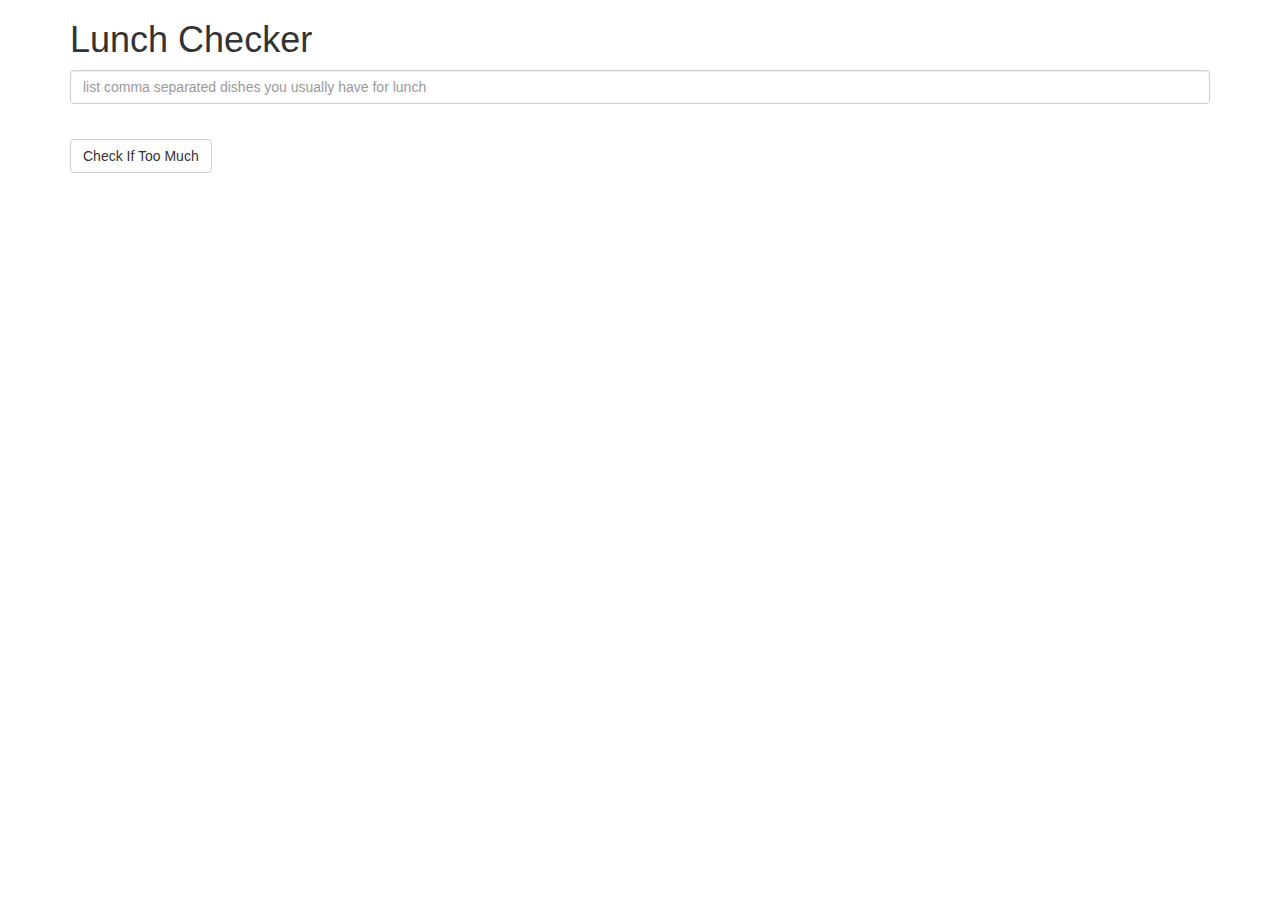
<file: module1-solution/index.html>
<!doctype html>
<html lang="en" ng-app='LunchCheck'>
  <head>
    <title>Lunch Checker</title>
    <meta name="viewport" content="width=device-width, initial-scale=1">
    <link rel="stylesheet" href="styles/bootstrap.min.css">
    <style>
      .message { font-size: 1.3em; font-weight: bold; }
    </style>
  </head>
<body>
   <div class="container" ng-controller='LunchCheckController'>
     <h1>Lunch Checker</h1>

         <div class="form-group">
             <input id="lunch-menu" type="text"
             placeholder="list comma separated dishes you usually have for lunch"
             class="form-control" ng-model="foodList"><br>
             {{finalMessage}}
         </div>

         <div class="form-group">
             <button ng-click="checkIfTooMuch()" class="btn btn-default">Check If Too Much</button>
         </div>
         <div class="form-group message">
           <!-- Your message can go here. -->
         </div>
   </div>
<script src="angular.min.js"></script>
<script src="app.js"></script>
</body>
</html>
</file>
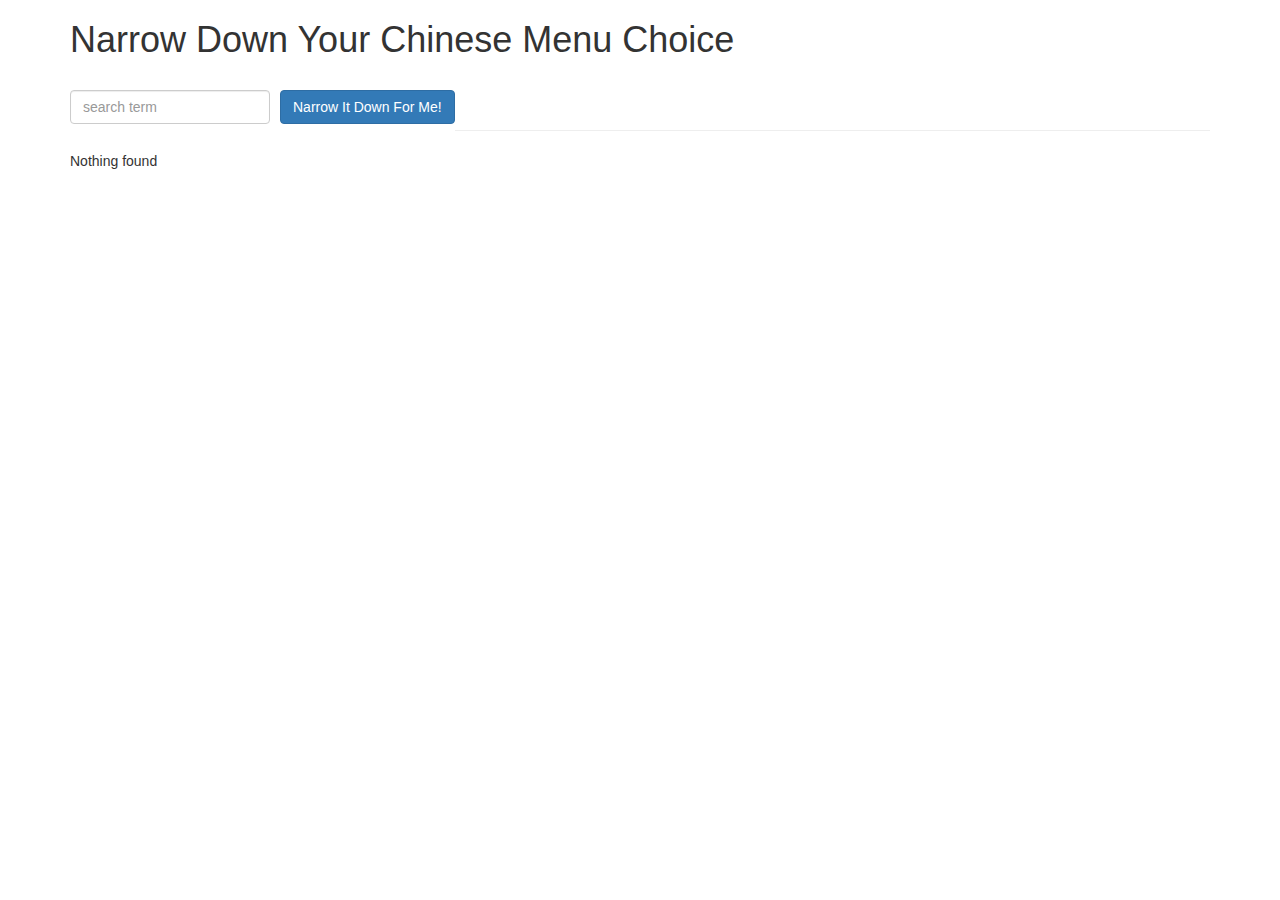
<file: module3-solution/index.html>
<!doctype html>
<html lang="en" ng-app='NarrowItDownApp'>
  <head>
    <title>Narrow Down Your Menu Choice</title>
    <meta name="viewport" content="width=device-width, initial-scale=1">
    <link rel="stylesheet" href="styles/bootstrap.min.css">
    <link rel="stylesheet" href="styles/styles.css">
  </head>
<body>
   <div class="container" ng-controller="NarrowItDownController as narrowCtrl">
    <h1>Narrow Down Your Chinese Menu Choice</h1>

    <div class="form-group">
      <input ng-model="narrowCtrl.searchTerm" type="text" placeholder="search term" class="form-control">
    </div>
    <div class="form-group narrow-button">
      <button ng-click="narrowCtrl.searchMenuItems()" class="btn btn-primary">Narrow It Down For Me!</button>
    </div>
    <br/><hr/>
    <!-- found-items should be implemented as a component -->
    <found-items
      items="narrowCtrl.found"
      on-remove="narrowCtrl.removeItem(index)">
    </found-items>
  </div>
  <script src="angular.min.js"></script>
  <script src="app.js"></script>
</body>
</html>
</file>
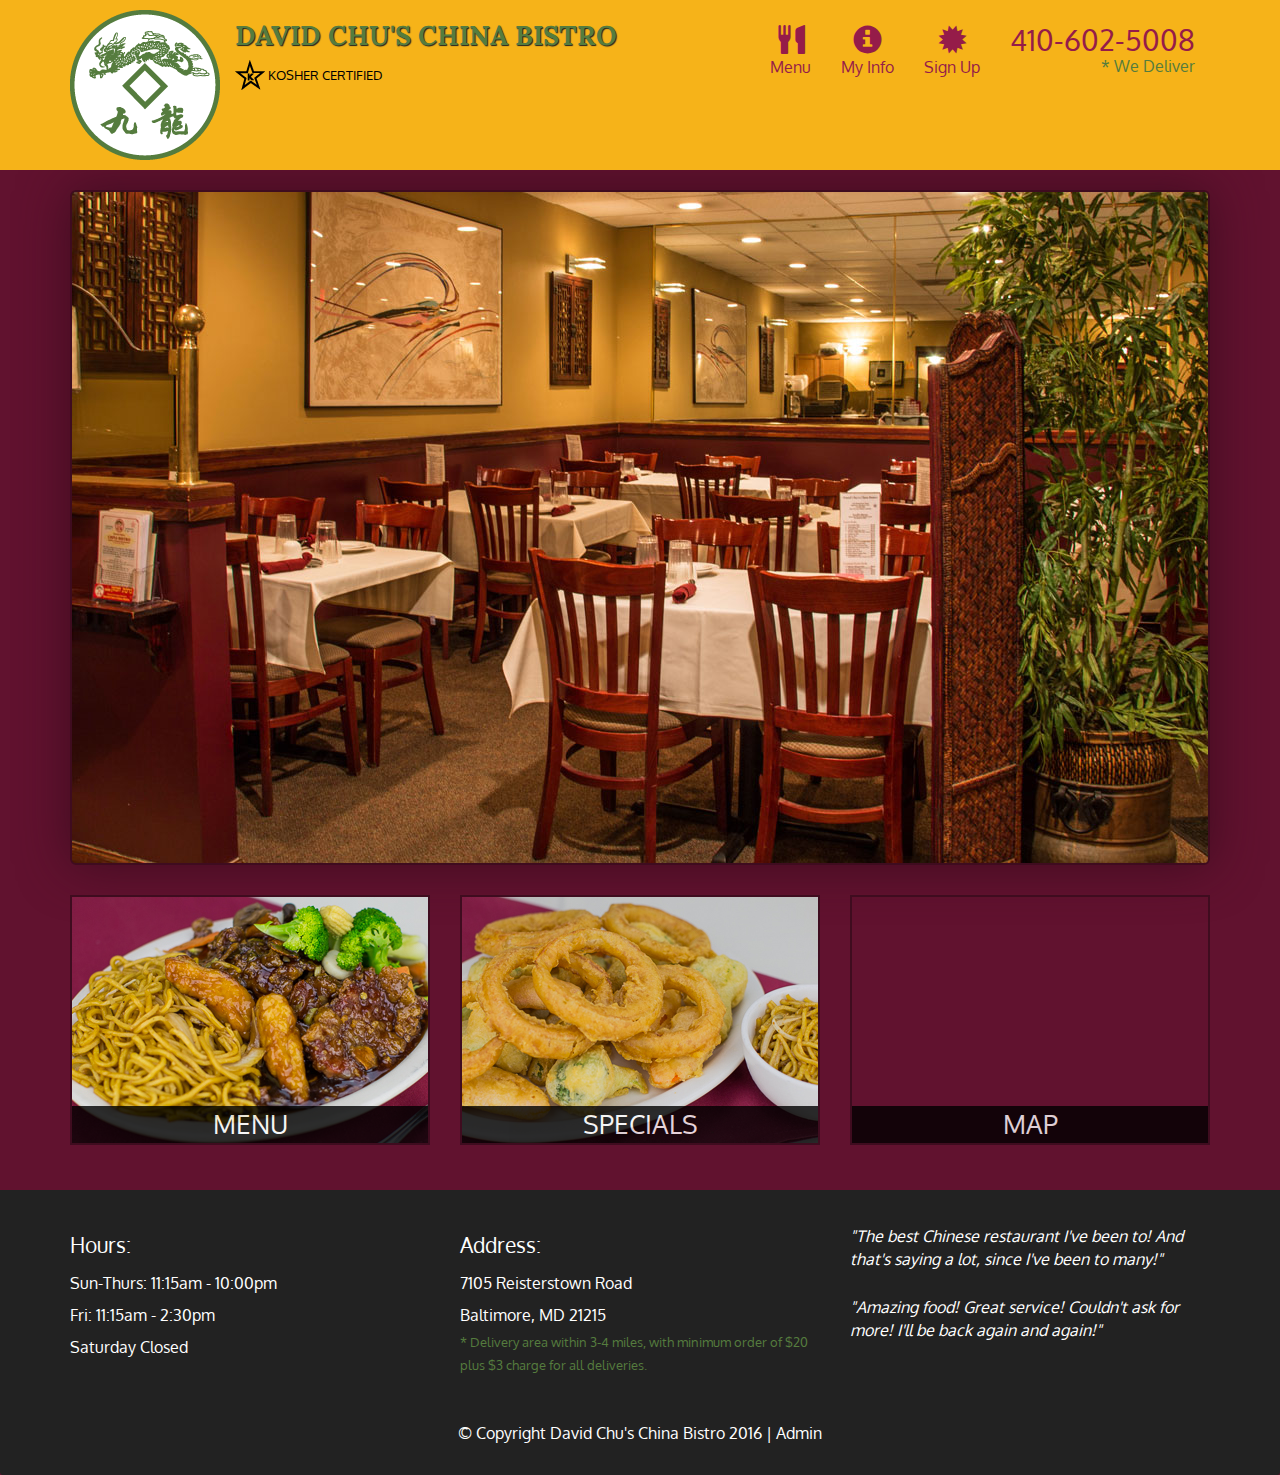
<file: module5-solution/index.html>
<!DOCTYPE html>
<html lang="en">
  <head>
    <meta charset="utf-8" />
    <meta http-equiv="X-UA-Compatible" content="IE=edge" />
    <meta name="viewport" content="width=device-width, initial-scale=1" />
    <title>David Chu's China Bistro</title>
    <link
      href="https://fonts.googleapis.com/css?family=Oxygen:400,300,700"
      rel="stylesheet"
      type="text/css"
    />
    <link
      href="https://fonts.googleapis.com/css?family=Lora"
      rel="stylesheet"
      type="text/css"
    />
    <link rel="stylesheet" href="css/bootstrap.min.css" />
    <link rel="stylesheet" href="css/restaurant.css" />
    <link rel="stylesheet" href="css/common.css" />
  </head>
  <body ng-app="restaurant" ng-strict-di>
    <!-- Fixed position loading indicator -->
    <loading class="loading-indicator"></loading>

    <header>
      <nav id="header-nav" class="navbar navbar-default">
        <div class="container">
          <div class="navbar-header">
            <a href="index.html" class="pull-left visible-md visible-lg">
              <div id="logo-img" alt="Logo image"></div>
            </a>

            <div class="navbar-brand">
              <a href="index.html"><h1>David Chu's China Bistro</h1></a>
              <p>
                <img src="images/star-k-logo.png" alt="Kosher certification" />
                <span>Kosher Certified</span>
              </p>
            </div>

            <button
              id="navbarToggle"
              type="button"
              class="navbar-toggle collapsed"
              data-toggle="collapse"
              data-target="#collapsable-nav"
              aria-expanded="false"
            >
              <span class="sr-only">Toggle navigation</span>
              <span class="icon-bar"></span>
              <span class="icon-bar"></span>
              <span class="icon-bar"></span>
            </button>
          </div>

          <div id="collapsable-nav" class="collapse navbar-collapse">
            <ul id="nav-list" class="nav navbar-nav navbar-right">
              <li id="navHomeButton" class="visible-xs">
                <a href="index.html">
                  <span class="glyphicon glyphicon-home"></span> Home</a
                >
              </li>
              <li id="navMenuButton" ui-sref-active="active">
                <a ui-sref="public.menu">
                  <span class="glyphicon glyphicon-cutlery"></span
                  ><br class="hidden-xs" />
                  Menu</a
                >
              </li>
              <li ui-sref-active="active">
                <a ui-sref="public.my-info">
                  <span class="glyphicon glyphicon-info-sign"></span
                  ><br class="hidden-xs" />
                  My Info</a
                >
              </li>
              <li ui-sref-active="active">
                <a ui-sref="public.sign-up">
                  <span class="glyphicon glyphicon-certificate"></span
                  ><br class="hidden-xs" />
                  Sign Up</a
                >
              </li>
              <li id="phone" class="hidden-xs">
                <a href="tel:410-602-5008"> <span>410-602-5008</span></a>
                <div>* We Deliver</div>
              </li>
            </ul>
            <!-- #nav-list -->
          </div>
          <!-- .collapse .navbar-collapse -->
        </div>
        <!-- .container -->
      </nav>
      <!-- #header-nav -->
    </header>

    <div id="call-btn" class="visible-xs">
      <a class="btn" href="tel:410-602-5008">
        <span class="glyphicon glyphicon-earphone"></span>
        410-602-5008
      </a>
    </div>
    <div id="xs-deliver" class="text-center visible-xs">* We Deliver</div>

    <ui-view>
      <div class="text-center initial-loading">
        <h2>Loading Site...</h2>
      </div>
    </ui-view>

    <footer class="panel-footer">
      <div class="container">
        <div class="row">
          <section id="hours" class="col-sm-4">
            <span>Hours:</span><br />
            Sun-Thurs: 11:15am - 10:00pm<br />
            Fri: 11:15am - 2:30pm<br />
            Saturday Closed
            <hr class="visible-xs" />
          </section>
          <section id="address" class="col-sm-4">
            <span>Address:</span><br />
            7105 Reisterstown Road<br />
            Baltimore, MD 21215
            <p>
              * Delivery area within 3-4 miles, with minimum order of $20 plus
              $3 charge for all deliveries.
            </p>
            <hr class="visible-xs" />
          </section>
          <section id="testimonials" class="col-sm-4">
            <p>
              "The best Chinese restaurant I've been to! And that's saying a
              lot, since I've been to many!"
            </p>
            <p>
              "Amazing food! Great service! Couldn't ask for more! I'll be back
              again and again!"
            </p>
          </section>
        </div>
        <div class="text-center">
          &copy; Copyright David Chu's China Bistro 2016 |
          <a ui-sref="admin.auth">Admin</a>
        </div>
      </div>
    </footer>

    <!-- Libs -->
    <script src="lib/jquery-2.1.4.min.js"></script>
    <script src="lib/bootstrap.min.js"></script>
    <script src="lib/angular.min.js"></script>
    <script src="lib/angular-ui-router.min.js"></script>

    <!-- Main Restaurant Module -->
    <script src="src/restaurant.module.js"></script>

    <!-- Common Module -->
    <script src="src/common/common.module.js"></script>
    <script src="src/common/loading/loading.component.js"></script>
    <script src="src/common/loading/loading.interceptor.js"></script>
    <script src="src/common/menu.service.js"></script>

    <!-- Public Module -->
    <script src="src/public/public.module.js"></script>
    <script src="src/public/public.routes.js"></script>
    <script src="src/public/menu/menu.controller.js"></script>
    <script src="src/public/menu-category/menu-category.component.js"></script>
    <script src="src/public/menu-items/menu-items.controller.js"></script>
    <script src="src/public/menu-item/menu-item.component.js"></script>
    <script src="src/public/my-info/my-info.controller.js"></script>
    <script src="src/public/sign-up/sign-up.controller.js"></script>
    <script src="src/public/sign-up/menu-item-check.directive.js"></script>
    <script src="src/public/sign-up/storage.service.js"></script>

    <!-- ADMIN SITE -->

    <!--Application files -->
  </body>
</html>
</file>
<file: module3-solution/styles/styles.css>
h1 {
  margin-bottom: 30px;
}
input[type="text"] {
  width: 200px;
  float: left;
}
.narrow-button {
  float: left;
  margin-left: 10px;
}
.remove-button {
  background-color: #f44336; /* Red */
  color: white;
  margin-left: 10px;
}
.loader {
  display: none;
  margin-left: 5px;
  font-size: 10px;
  float: left;
  border-top: 1.1em solid rgba(147, 147, 147, 0.2);
  border-right: 1.1em solid rgba(147, 147, 147, 0.2);
  border-bottom: 1.1em solid rgba(147, 147, 147, 0.2);
  border-left: 1.1em solid #676767;
  -webkit-transform: translateZ(0);
  -ms-transform: translateZ(0);
  transform: translateZ(0);
  -webkit-animation: load8 1.1s infinite linear;
  animation: load8 1.1s infinite linear;
}
.loader,
.loader:after {
  border-radius: 50%;
  width: 3em;
  height: 3em;
}
@-webkit-keyframes load8 {
  0% {
    -webkit-transform: rotate(0deg);
    transform: rotate(0deg);
  }
  100% {
    -webkit-transform: rotate(360deg);
    transform: rotate(360deg);
  }
}
@keyframes load8 {
  0% {
    -webkit-transform: rotate(0deg);
    transform: rotate(0deg);
  }
  100% {
    -webkit-transform: rotate(360deg);
    transform: rotate(360deg);
  }
}
</file>
<file: module5-solution/css/restaurant.css>
body {
  font-size: 16px;
  color: #fff;
  background-color: #61122f;
  font-family: 'Oxygen', sans-serif;
}

.initial-loading {
  margin-top: 60px;
}

/** HEADER **/
#header-nav {
  background-color: #f6b319;
  border-radius: 0;
  border: 0;
}

#logo-img {
  background: url('../images/restaurant-logo_large.png') no-repeat;
  width: 150px;
  height: 150px;
  margin: 10px 15px 10px 0;
}

.navbar-brand {
  padding-top: 25px;
}
.navbar-brand h1 { /* Restaurant name */
  font-family: 'Lora', serif;
  color: #557c3e;
  font-size: 1.5em;
  text-transform: uppercase;
  font-weight: bold;
  text-shadow: 1px 1px 1px #222;
  margin-top: 0;
  margin-bottom: 0;
  line-height: .75;
}
.navbar-brand a:hover, .navbar-brand a:focus {
  text-decoration: none;
}
.navbar-brand p { /* Kosher cert */
  color: #000;
  text-transform: uppercase;
  font-size: .7em;
  margin-top: 15px;
}
.navbar-brand p span { /* Star-K */
  vertical-align: middle;
}

#nav-list {
  margin-top: 10px;
}
#nav-list a {
  color: #951C49;
  text-align: center;
}
#nav-list a:hover {
  background: #E7E7E7;
}
#nav-list a span {
  font-size: 1.8em;
}

#phone {
  margin-top: 5px;
}
#phone a { /* Phone number */
  text-align: right;
  padding-bottom: 0;
}
#phone div { /* We Deliver */
  color: #557c3e;
  text-align: right;
  padding-right: 15px;
}

.navbar-header button.navbar-toggle, .navbar-header .icon-bar {
  border: 1px solid #61122f;
}
.navbar-header button.navbar-toggle {
  clear: both;
  margin-top: -30px;
}
/* END HEADER */

/* FOOTER */
.panel-footer {
  margin-top: 30px;
  padding-top: 35px;
  padding-bottom: 30px;
  background-color: #222;
  border-top: 0;
}
.panel-footer div.row {
  margin-bottom: 35px;
}
#hours, #address {
  line-height: 2;
}
#hours > span, #address > span {
  font-size: 1.3em;
}
#address p {
  color: #557c3e;
  font-size: .8em;
  line-height: 1.8;
}
#testimonials {
  font-style: italic;
}
#testimonials p:nth-child(2) {
  margin-top: 25px;
}
a[ui-sref="admin.auth"] {
  color: #fff;
}
/* END FOOTER */

/********** Medium devices only **********/
@media (min-width: 992px) and (max-width: 1199px) {
  /* Header */
  #logo-img {
    background: url('../images/restaurant-logo_medium.png') no-repeat;
    width: 100px;
    height: 100px;
    margin: 5px 5px 5px 0;
  }
  /* End Header */
}


/********** Extra small devices only **********/
@media (max-width: 767px) {
  /* Header */
  .navbar-brand {
    padding-top: 10px;
    height: 80px;
  }
  .navbar-brand h1 { /* Restaurant name */
    padding-top: 10px;
    font-size: 5vw; /* 1vw = 1% of viewport width */
  }
  .navbar-brand p { /* Kosher cert */
    font-size: .6em;
    margin-top: 12px;
  }
  .navbar-brand p img { /* Star-K */
    height: 20px;
  }

  #collapsable-nav a { /* Collapsed nav menu text */
    font-size: 1.2em;
  }
  #collapsable-nav a span { /* Collapsed nav menu glyph */
    font-size: 1em;
    margin-right: 5px;
  }

  #call-btn > a {
    font-size: 1.5em;
    display: block;
    margin: 0 20px;
    padding: 10px;
    border: 2px solid #fff;
    background-color: #f6b319;
    color: #951c49;
  }
  #xs-deliver {
    margin-top: 5px;
    font-size: .7em;
    letter-spacing: .1em;
    text-transform: uppercase;
  }
  /* End Header */

  /* Footer */
  .panel-footer section {
    margin-bottom: 30px;
    text-align: center;
  }
  .panel-footer section:nth-child(3) {
    margin-bottom: 0; /* margin already exists on the whole row */
  }
  .panel-footer section hr {
    width: 50%;
  }
  /* End Footer */
}


/********** Super extra small devices Only :-) (e.g., iPhone 4) **********/
@media (max-width: 479px) {
  /* Header */
  .navbar-brand h1 { /* Restaurant name */
    padding-top: 5px;
    font-size: 6vw;
  }
  /* End Header */
}
</file>
<file: module5-solution/css/common.css>
.loading-indicator {
    display: block;
    width: 70px;
    position: fixed;
    left: 0;
    right: 0;
    margin: 0 auto;
    top: 40%;
    z-index: 100;
    background-color: #FFF;
}

.loading-indicator img {
    width: 70px;
    background-color: #FFF;
}

.ui-view-placeholder {
    margin-top: 60px;
}
</file>
